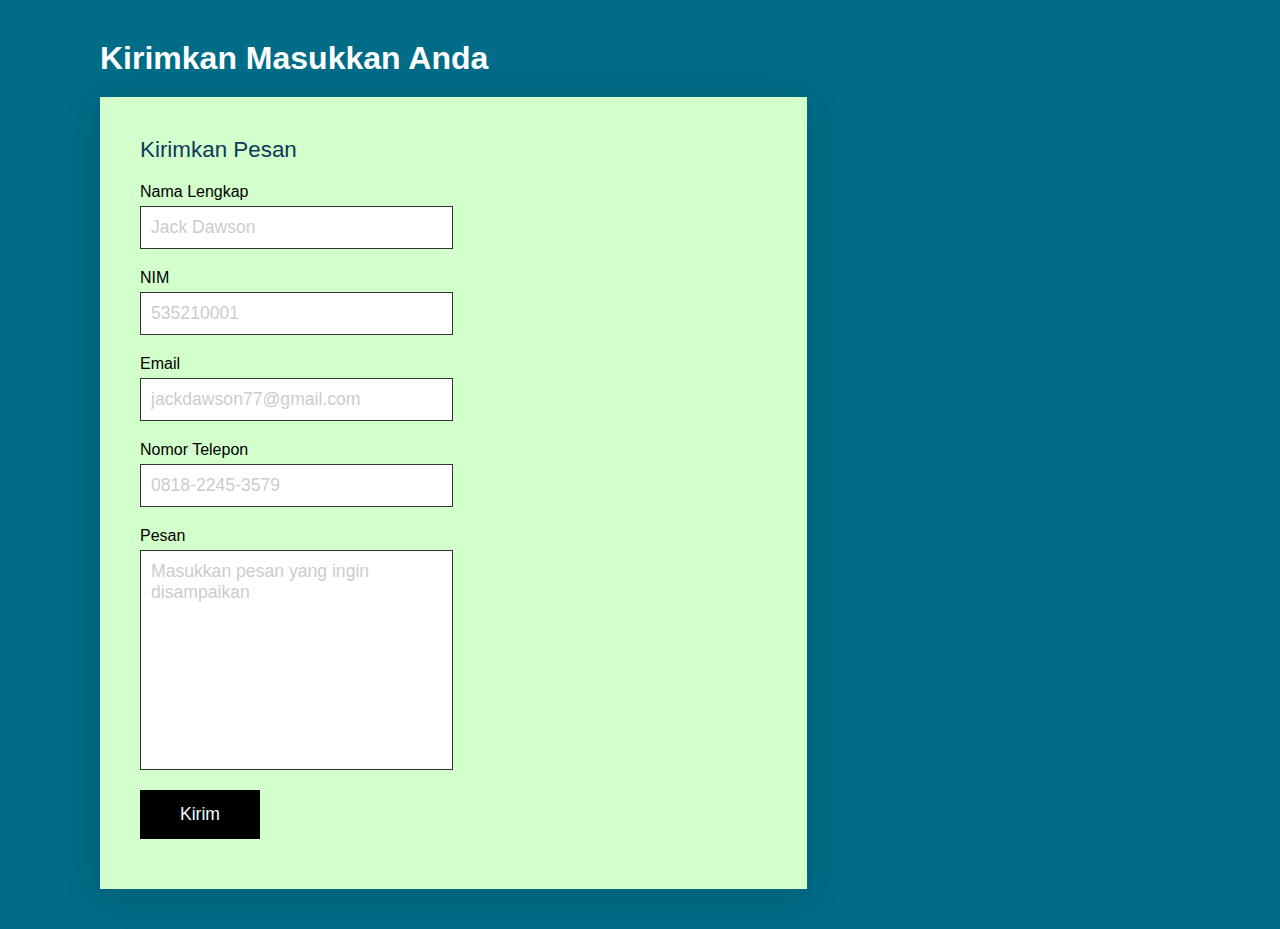
<file: masukkan.html>
<!DOCTYPE html>
<html lang ="en">
    <style>
        body {
            background-color: #006C87;
        }
    </style>
    <head>
        <meta charset="UTF-8">
        <meta name="viewport" content="width=device-width,initial-scale=1.0">
        <title>Masukkan untuk UNTAR</title>
        <link rel="stylesheet" href="kontak.css">
    </head>
    <body>
        <div class="contactus">
            <div class="title">
                <h1>Kirimkan Masukkan Anda</h1>
            </div>
            
      <div class="box">
                <div class="contact form">
                <h3>Kirimkan Pesan</h3>
                <form>
                <div class="formbox">
                    <div class="row50">
                        <div class="inputbox">
                            <span>Nama Lengkap</span>
                            <input type="text" placeholder="Jack Dawson">
                        </div>
                        <div class="inputbox">
                            <span>NIM</span>
                            <input type="number" placeholder="535210001">
                        </div>
                    </div>
                    <div class="row50">
                        <div class="inputbox">
                            <span>Email</span>
                            <input type="text" placeholder="jackdawson77@gmail.com">
                        </div>
                        <div class="inputbox">
                            <span>Nomor Telepon</span>
                            <input type="text" placeholder="0818-2245-3579">
                        </div>
                    </div>
                    <div class="row100">
                        <div class="inputbox">
                            <span>Pesan</span>
                            <textarea placeholder="Masukkan pesan yang ingin disampaikan"></textarea>
                        </div>
                    </div>
                    <div class="row100">
                        <div class="inputbox">
                            <input type="submit" value="Kirim">
                        </div>
                    </div>
                </div>
            </form>
        </div>       
      </body>
    </html>
</file>
<file: kontak.css>
*{
    margin:0;
    padding:0;
    box-sizing:border-box;
    font-family: 'Poppins',sans-serif;

}

.contactus{
    position:relative;
    width:100%;
    padding:40px 100px;
}
.contactus.title{
    display:flex;
    justify-content: center;
    align-items: center;
    font-size: 2em;
}
.contactus.title h1{
    color:aliceblue;
    font-weight:500;
    text-align: center;
}
.form{
    grid-area: form;
}
.info{
    grid-area: info;
}
.map{
    grid-area: map;
}
.contact{
    padding:40px;
    background: #D2FFCC;
    box-shadow: 0 5px 35px rgba(0,0,0,0.15);
}


.box{
    position: relative;
    display:grid;
    grid-template-columns: 2fr 1fr;
    grid-template-rows: 5fr 4fr;
    grid-template-areas: "form info" "form map";
    grid-gap: 20px;
    margin-top: 20px;
}
.contact h3{
    color: #0e3959;
    font-weight: 500;
    font-size: 1.4em;
    margin-bottom: 10px;
}

.formbox{
    position:relative;
    width:100%;
}
.formbox.row50{
    display: flex;
    gap:20px;
}
.inputbox{
    display: flex;
    flex-direction: column;
    margin-bottom: 10px;
    width:50%;
}

.formbox.row100.inputbox{
    width:100%;
}
.inputbox span{
    color: black;
    margin-top: 10px;
    margin-bottom: 5px;
    font-weight: 500;
}
.inputbox input{
    padding:10px;
    font-size: 1.1em;
    outline:none;
    border:1px solid #333;
}
.inputbox textarea{
    padding:10px;
    font-size: 1.1em;
    outline:none;
    border:1px solid #333;
    resize:none;
    min-height: 220px;
    margin-bottom: 10px;
}
.inputbox input[type="submit"]{
    background:black;
    color: azure;
    border:none;
    font-size: 1.1em;
    max-width: 120px;
    font-weight: 500;
    cursor: pointer;
    padding:14px 15px;
}
.inputbox ::placeholder{
    color: grey;
    opacity: 0.4;
}
.info{
    background: #5D0000;
}
.info h3{
    color: #fff;
    font-size: 2.6em;
    text-align: center;
}
.info .infobox div{
    display: flex;
    align-items: center;
    margin-bottom: 15px;
}

.info .infobox div span{
    min-width: 40px;
    height: 40px;
    color:#fff;
    background:burlywood;
    display: flex;
    justify-content: center;
    align-items: center;
    font-size: 1.5em;
    border-radius: 50%;
    margin-right: 15px;
}
.info .infobox div p{
    color:#fff;
    font-size: 1em;
}

.info .infobox div a{

    color: #fff;
    text-decoration: none;
    font-size: 1em;
}

.sci{
    margin-top: 40px;
    display: flex;
    justify-content: center;
}

.sci li{
    list-style: none;
    margin-right: 30px;
}
.sci li a{
    color:#fff;
    font-size: 2em;
    color: #ccc;
}
.sci li a:hover{
    color: #fff;
}
.map{
    padding: 0;
}
.map iframe{
    width: 100%;
    height: 500px;
}

.title h1 {
    color: white;
}
</file>
